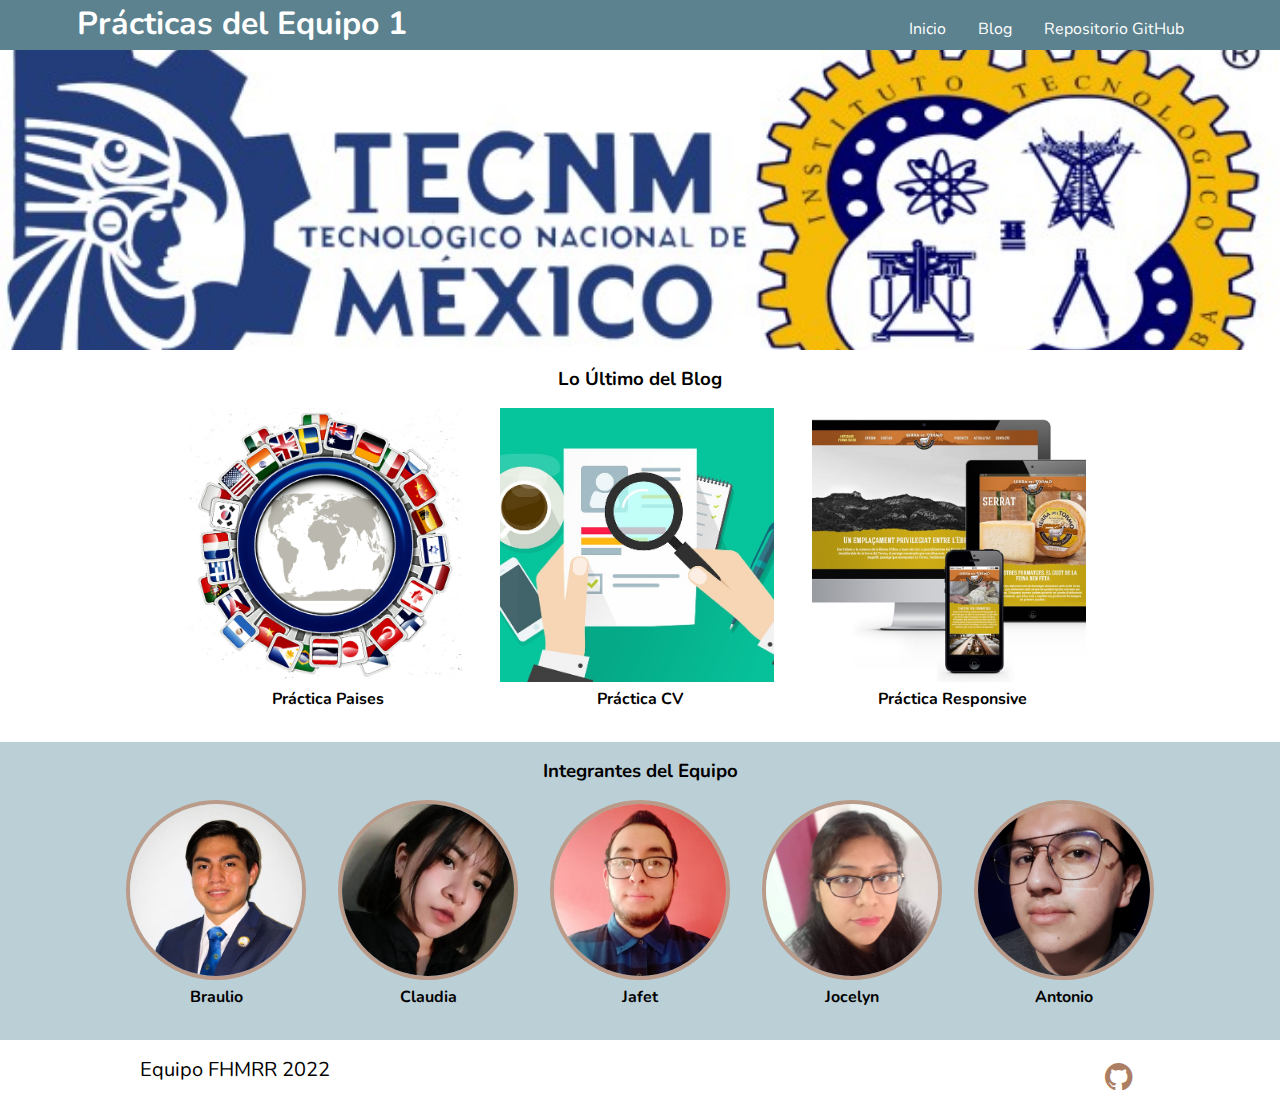
<file: index.html>
<!DOCTYPE html>
<html lang="es">

<head>
    <meta charset="utf-8">
    <meta name="description" content="Sitio Web para prácticas del Equipo 1">
    <meta name="keywords" content="Sitio,Prácticas,Equipo 1">
    <meta name="viewport" content="width=device-width, initial-scale=1.0">
    <link rel="icon" href="img/favicon.png">
    <link href="https://fonts.googleapis.com/icon?family=Material+Icons" rel="stylesheet">
    <link href="css/main_css.css" rel="stylesheet">
    <title>Pr&aacute;cticas del Equipo 1</title>
</head>

<body>
    <header>
        <div clas="container">
            <h1>Pr&aacute;cticas del Equipo 1</h1>
            <input type="checkbox" id="menu-bar">
            <label for="menu-bar"><span class="material-icons">menu</span></label>
            <nav class="menu">
                <a href="#">Inicio</a>
                <a href="blog.html">Blog</a>
                <a href="https://github.com/Braulio-Palagot/Reporte_PracticasEnEquipo">Repositorio GitHub</a>
            </nav>
        </div>
    </header>

    <main>
        <section id="banner">
            <img src="img/banner.jpg" alt="Banner">
        </section>

        <section id="blog-entrance">
            <h3>Lo &Uacute;ltimo del Blog</h3>
            <div class="container">
                <article>
                    <a href="paises.html">
                        <img src="img/blog_paises.png" alt="Pr&aacute;ctica Paises">
                        <h4>Pr&aacute;ctica Paises</h4>
                    </a>
                </article>
                <article>
                    <a href="cv.html">
                        <img src="img/blog_cv.jpg" alt="Pr&aacute;ctica CV">
                        <h4>Pr&aacute;ctica CV</h4>
                    </a>
                </article>
                <article>
                    <a href="responsive.html">
                        <img src="img/blog_responsive.jpg" alt="Pr&aacute;ctica Responsive">
                        <h4>Pr&aacute;ctica Responsive</h4>
                    </a>
                </article>
            </div>
        </section>

        <section id="info">
            <h3>Integrantes del Equipo</h3>
            <div class="container">
                <div class="info-content">
                    <a href="https://braulio-palagot.github.io/Blog_BraulioDavidHernandezPalagot/">
                        <img src="img/braulio.jpg" alt="Braulio">
                        <h4>Braulio</h4>
                    </a>
                </div>
                <div class="info-content">
                    <a href="https://clauxbee.github.io/menu/">
                        <img src="img/claudia.jpeg" alt="Claudia">
                        <h4>Claudia</h4>
                    </a>
                </div>
                <div class="info-content">
                    <a href="https://jafetmijangos.github.io/Menu_Proyectos/">
                        <img src="img/jafet.jpeg" alt="Jafet">
                        <h4>Jafet</h4>
                    </a>
                </div>
                <div class="info-content">
                    <a href="https://jocelynfl.github.io/ActividadesUnidad2/">
                        <img src="img/jocelyn.jpeg" alt="Jocelyn">
                        <h4>Jocelyn</h4>
                    </a>
                </div>
                <div class="info-content">
                    <a href="https://anthonrm.github.io/Sub_menu_AntonioRM/">
                        <img src="img/antonio.jpeg" alt="Antonio">
                        <h4>Antonio</h4>
                    </a>
                </div>
            </div>
        </section>
    </main>
    
    <footer>
        <div class="container">
            <p class="copy">Equipo FHMRR 2022</p>
            <div class="socials">
                <a class="icon-github-circled" href="https://github.com/Braulio-Palagot/Reporte_PracticasEnEquipo" target="_blank"></a>
            </div>
        </div>
    </footer>
</body>

</html>
</file>
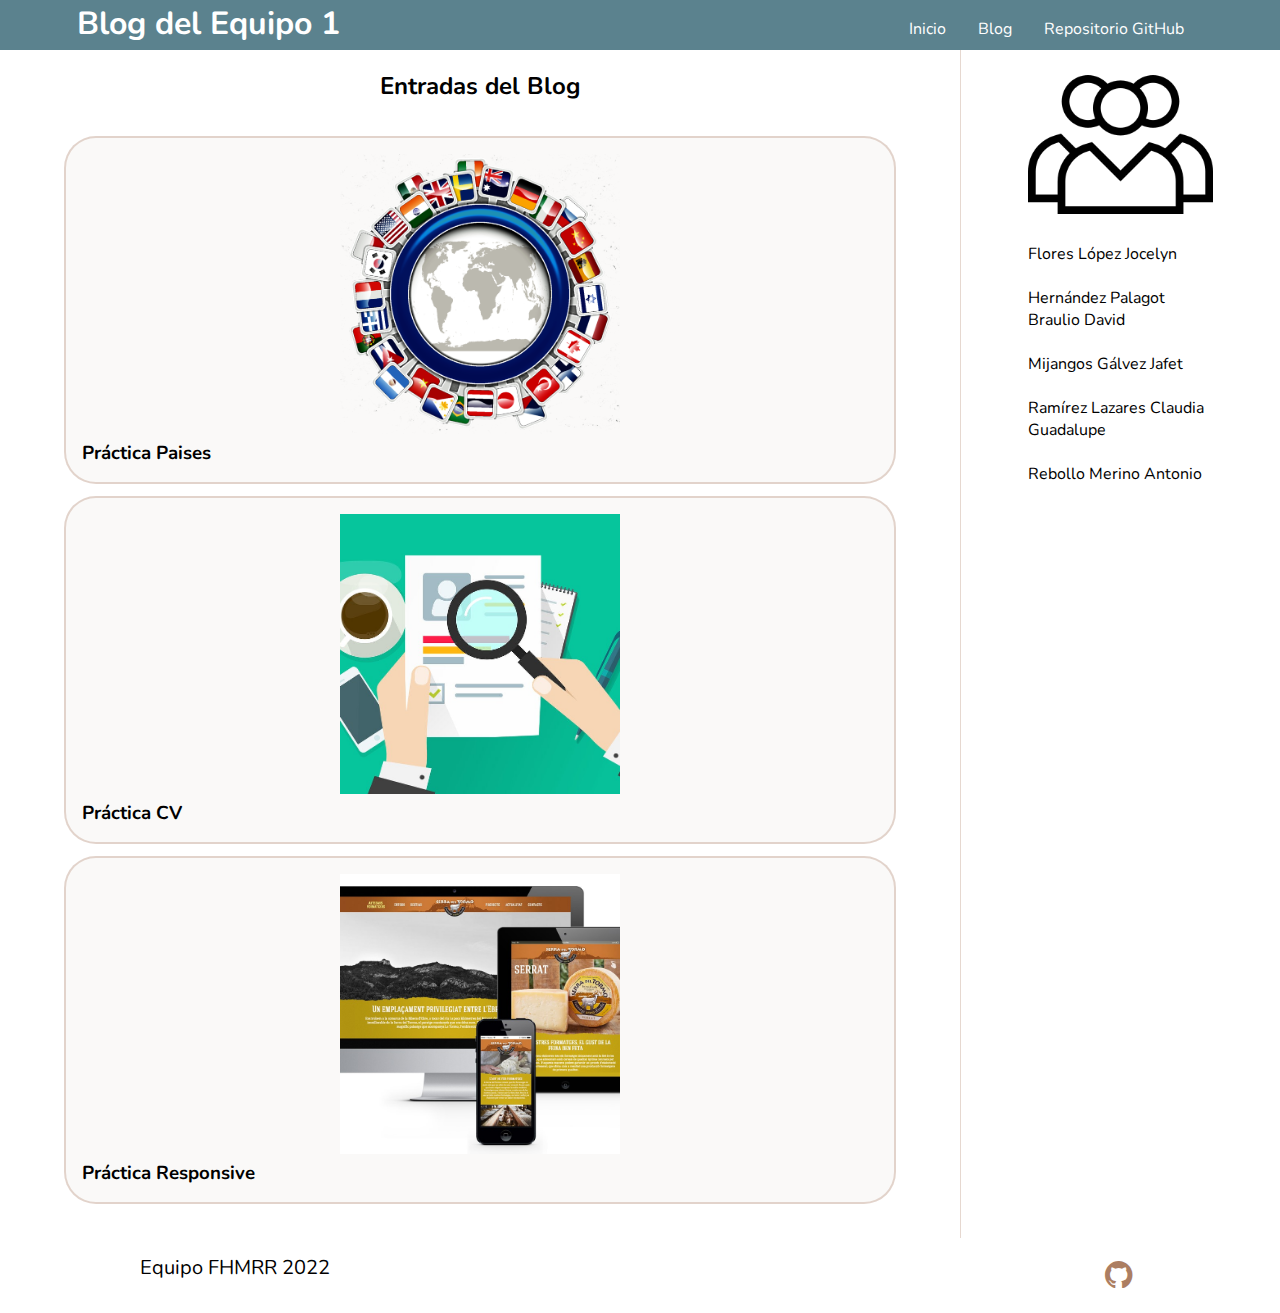
<file: blog.html>
<!DOCTYPE html>
<html lang="es">

<head>
    <meta charset="utf-8">
    <meta name="description" content="Blog del Equipo 1">
    <meta name="keywords" content="Blog,Equipo 1">
    <meta name="viewport" content="width=device-width, initial-scale=1.0">
    <link rel="icon" href="img/favicon.png">
    <link href="https://fonts.googleapis.com/icon?family=Material+Icons" rel="stylesheet">
    <link href="css/blog_css.css" rel="stylesheet">
    <title>Blog del Equipo 1</title>
</head>

<body>
    <header>
        <div clas="container">
            <h1>Blog del Equipo 1</h1>
            <input type="checkbox" id="menu-bar">
            <label for="menu-bar"><span class="material-icons">menu</span></label>
            <nav class="menu">
                <a href="index.html">Inicio</a>
                <a href="#">Blog</a>
                <a href="https://github.com/Braulio-Palagot/Reporte_PracticasEnEquipo">Repositorio GitHub</a>
            </nav>
        </div>
    </header>

    <main>
        <section id="blog-entrance">
            <h2 style="margin-top: 70px;">Entradas del Blog</h2>
                <div class="container">
                    <article class="card">
                        <a href="paises.html">
                            <div>
                                <img src="img/blog_paises.png" alt="Pr&aacute;ctica Paises">
                                <h3>Pr&aacute;ctica Paises</h3>
                            </div>
                        </a>
                    </article>
                    <article class="card">
                        <a href="cv.html">
                            <div>
                                <img src="img/blog_cv.jpg" alt="Pr&aacute;ctica CV">
                                <h3>Pr&aacute;ctica CV</h3>
                            </div>
                        </a>
                    </article>
                    <article class="card">
                        <a href="responsive.html">
                            <div>
                                <img src="img/blog_responsive.jpg" alt="Pr&aacute;ctica Responsive">
                                <h3>Pr&aacute;ctica Responsive</h3>
                            </div>
                        </a>
                    </article>
                </div>
        </section>

        <section id="blog-info">
            <div class="container">
                <article>
                    <img src="img/favicon.png" alt="Equipo:">
                    <p style="text-align: center;">
                    <ul style="display: inline-block; text-align: left;">
                        <li><a href="https://jocelynfl.github.io/ActividadesUnidad2/">Flores L&oacute;pez Jocelyn</a>
                        </li><br>
                        <li><a href="https://braulio-palagot.github.io/Blog_BraulioDavidHernandezPalagot/">Hern&aacute;ndez
                                Palagot Braulio David</a></li><br>
                        <li><a href="https://jafetmijangos.github.io/Menu_Proyectos/">Mijangos G&aacute;lvez Jafet</a>
                        </li><br>
                        <li><a href="https://clauxbee.github.io/menu/">Ram&iacute;rez Lazares Claudia Guadalupe</a></li>
                        <br>
                        <li><a href="https://anthonrm.github.io/Sub_menu_AntonioRM/">Rebollo Merino Antonio</a></li>
                        <br>
                    </ul>
                    </p>
                </article>
                <article></article>
            </div>
        </section>
    </main>
    
    <footer>
        <div class="container">
            <p class="copy">Equipo FHMRR 2022</p>
            <div class="socials">
                <a class="icon-github-circled" href="https://github.com/Braulio-Palagot/Reporte_PracticasEnEquipo" target="_blank"></a>
            </div>
        </div>
    </footer>
</body>

</html>
</file>
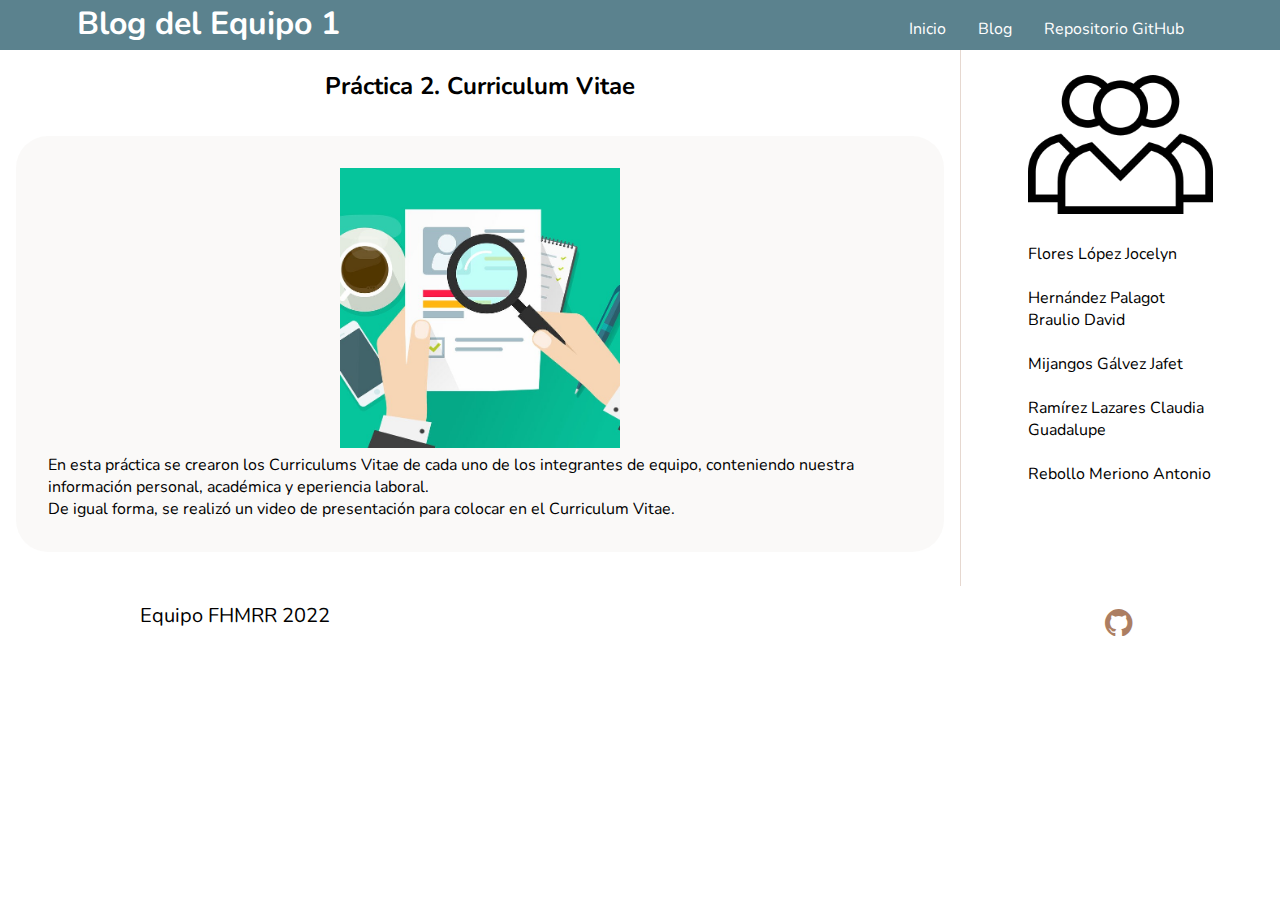
<file: cv.html>
<!DOCTYPE html>
<html lang="es">

<head>
    <meta charset="utf-8">
    <meta name="description" content="Blog del Equipo 1">
    <meta name="keywords" content="Blog,Equipo 1">
    <meta name="viewport" content="width=device-width, initial-scale=1.0">
    <link rel="icon" href="img/favicon.png">
    <link href="https://fonts.googleapis.com/icon?family=Material+Icons" rel="stylesheet">
    <link href="css/blog_css.css" rel="stylesheet">
    <title>Pr&aacute;ctica 2. Curriculum Vitae</title>
</head>

<body>
    <header>
        <div clas="container">
            <h1><a style="text-decoration: none; color: white;" href="blog.html">Blog del Equipo 1</a></h1>
            <input type="checkbox" id="menu-bar">
            <label for="menu-bar"><span class="material-icons">menu</span></label>
            <nav class="menu">
                <a href="index.html">Inicio</a>
                <a href="blog.html">Blog</a>
                <a href="https://github.com/Braulio-Palagot/Reporte_PracticasEnEquipo">Repositorio GitHub</a>
            </nav>
        </div>
    </header>

    <main>
        <section id="blog-entrance">
            <h2 style="margin-top: 70px;">Pr&aacute;ctica 2. Curriculum Vitae</h2>
            <div class="container">
                <article class="content">
                    <img src="img/blog_cv.jpg">
                    <p style="text-align: left;">
                        En esta pr&aacute;ctica se crearon los
                        Curriculums Vitae de cada uno de los integrantes de equipo, conteniendo nuestra
                        informaci&oacute;n personal, académica y eperiencia laboral.<br>
                        De igual forma, se realizó un video de presentación para colocar en el Curriculum Vitae.
                    </p>
                </article>
            </div>
        </section>

        <section id="blog-info">
            <div class="container">
                <article>
                    <img src="img/favicon.png" alt="Equipo:">
                    <p style="text-align: center;">
                    <ul style="display: inline-block; text-align: left;">
                        <li><a href="https://jocelynfl.github.io/ActividadesUnidad2/">Flores L&oacute;pez Jocelyn</a>
                        </li><br>
                        <li><a href="https://braulio-palagot.github.io/Blog_BraulioDavidHernandezPalagot/">Hern&aacute;ndez
                                Palagot Braulio David</a></li><br>
                        <li><a href="https://jafetmijangos.github.io/Menu_Proyectos/">Mijangos G&aacute;lvez Jafet</a>
                        </li><br>
                        <li><a href="https://clauxbee.github.io/menu/">Ram&iacute;rez Lazares Claudia Guadalupe</a></li>
                        <br>
                        <li><a href="https://anthonrm.github.io/Sub_menu_AntonioRM/">Rebollo Meriono Antonio</a></li>
                        <br>
                    </ul>
                    </p>
                </article>
                <article></article>
            </div>
        </section>
    </main>
    
    <footer>
        <div class="container">
            <p class="copy">Equipo FHMRR 2022</p>
            <div class="socials">
                <a class="icon-github-circled" href="https://github.com/Braulio-Palagot/Reporte_PracticasEnEquipo" target="_blank"></a>
            </div>
        </div>
    </footer>
</body>

</html>
</file>
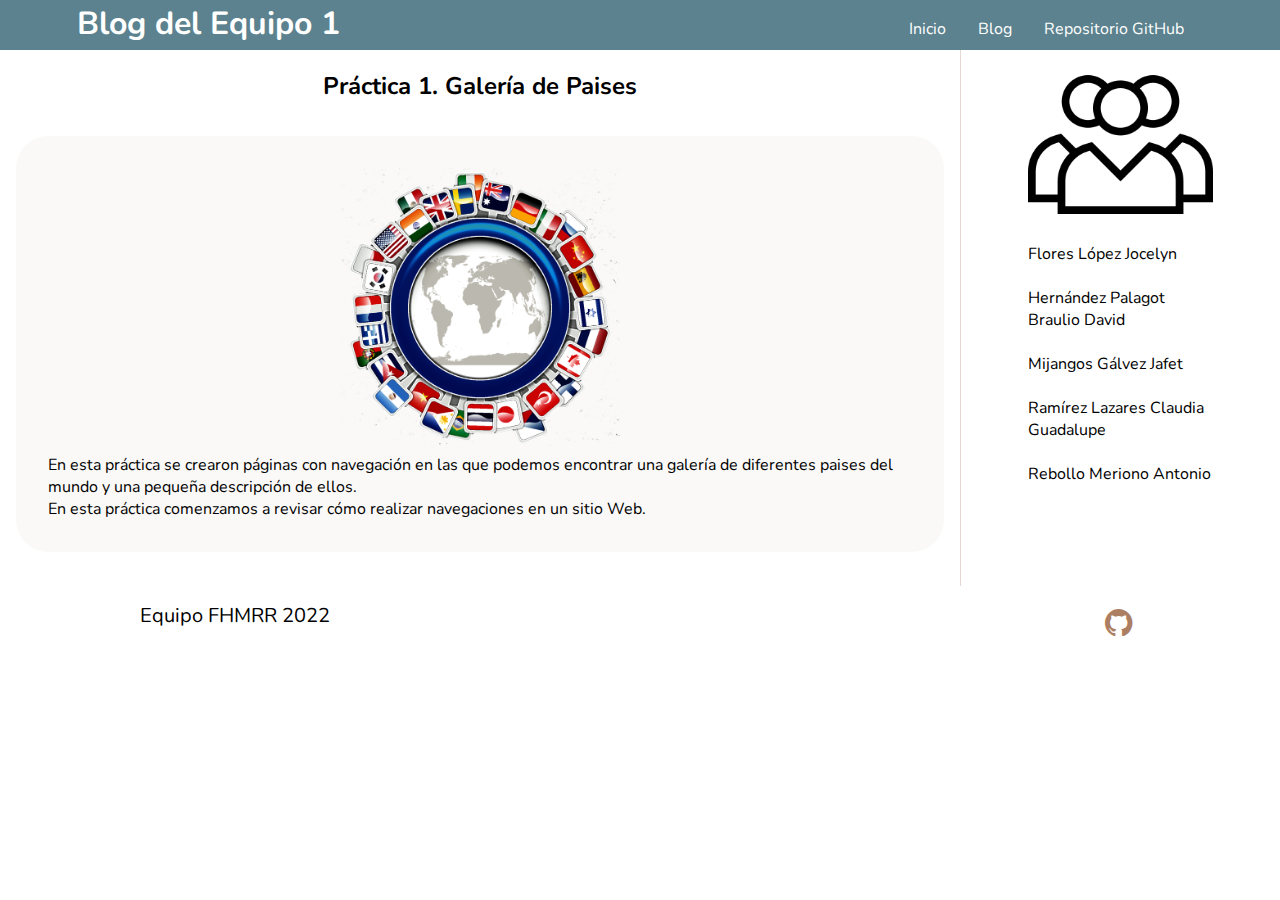
<file: paises.html>
<!DOCTYPE html>
<html lang="es">

<head>
    <meta charset="utf-8">
    <meta name="description" content="Blog del Equipo 1">
    <meta name="keywords" content="Blog,Equipo 1">
    <meta name="viewport" content="width=device-width, initial-scale=1.0">
    <link rel="icon" href="img/favicon.png">
    <link href="https://fonts.googleapis.com/icon?family=Material+Icons" rel="stylesheet">
    <link href="css/blog_css.css" rel="stylesheet">
    <title>Pr&aacute;ctica 1. Galer&iacute;a de Paises</title>
</head>

<body>
    <header>
        <div clas="container">
            <h1><a style="text-decoration: none; color: white;" href="blog.html">Blog del Equipo 1</a></h1>
            <input type="checkbox" id="menu-bar">
            <label for="menu-bar"><span class="material-icons">menu</span></label>
            <nav class="menu">
                <a href="index.html">Inicio</a>
                <a href="blog.html">Blog</a>
                <a href="https://github.com/Braulio-Palagot/Reporte_PracticasEnEquipo">Repositorio GitHub</a>
            </nav>
        </div>
    </header>

    <main>
        <section id="blog-entrance">
            <h2 style="margin-top: 70px;">Pr&aacute;ctica 1. Galer&iacute;a de Paises</h2>
            <div class="container">
                <article class="content">
                    <img src="img/blog_paises.png">
                    <p style="text-align: left;">
                        En esta pr&aacute;ctica se crearon p&aacute;ginas con navegaci&oacute;n en las que podemos
                        encontrar una galer&iacute;a de diferentes paises del mundo y una pequeña descripci&oacute;n de ellos.<br>
                        En esta pr&aacute;ctica comenzamos a revisar cómo realizar navegaciones en un sitio Web.
                    </p>
                </article>
            </div>
        </section>

        <section id="blog-info">
            <div class="container">
                <article>
                    <img src="img/favicon.png" alt="Equipo:">
                    <p style="text-align: center;">
                    <ul style="display: inline-block; text-align: left;">
                        <li><a href="https://jocelynfl.github.io/ActividadesUnidad2/">Flores L&oacute;pez Jocelyn</a>
                        </li><br>
                        <li><a href="https://braulio-palagot.github.io/Blog_BraulioDavidHernandezPalagot/">Hern&aacute;ndez
                                Palagot Braulio David</a></li><br>
                        <li><a href="https://jafetmijangos.github.io/Menu_Proyectos/">Mijangos G&aacute;lvez Jafet</a>
                        </li><br>
                        <li><a href="https://clauxbee.github.io/menu/">Ram&iacute;rez Lazares Claudia Guadalupe</a></li>
                        <br>
                        <li><a href="https://anthonrm.github.io/Sub_menu_AntonioRM/">Rebollo Meriono Antonio</a></li>
                        <br>
                    </ul>
                    </p>
                </article>
                <article></article>
            </div>
        </section>
    </main>
    
    <footer>
        <div class="container">
            <p class="copy">Equipo FHMRR 2022</p>
            <div class="socials">
                <a class="icon-github-circled" href="https://github.com/Braulio-Palagot/Reporte_PracticasEnEquipo" target="_blank"></a>
            </div>
        </div>
    </footer>
</body>

</html>
</file>
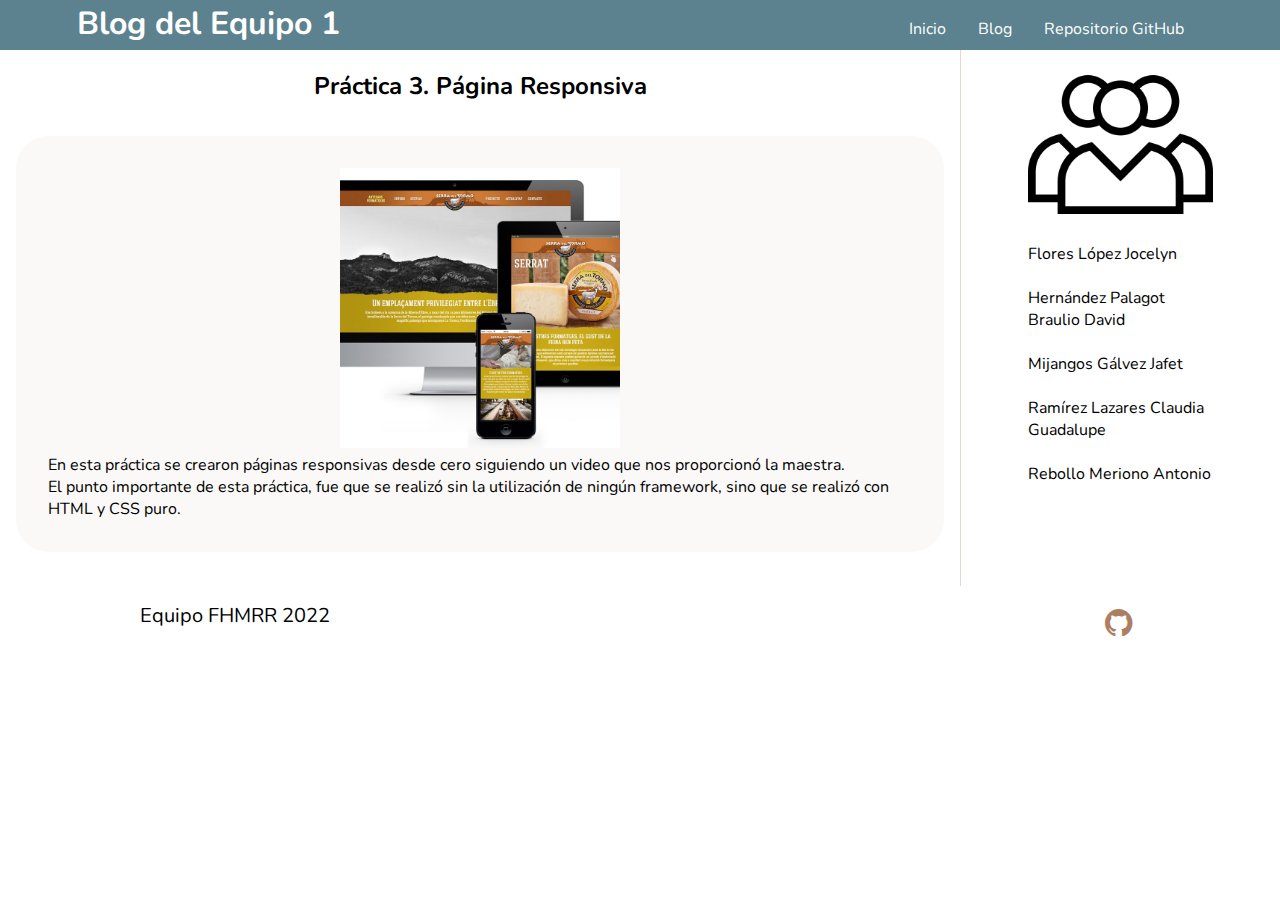
<file: responsive.html>
<!DOCTYPE html>
<html lang="es">

<head>
    <meta charset="utf-8">
    <meta name="description" content="Blog del Equipo 1">
    <meta name="keywords" content="Blog,Equipo 1">
    <meta name="viewport" content="width=device-width, initial-scale=1.0">
    <link rel="icon" href="img/favicon.png">
    <link href="https://fonts.googleapis.com/icon?family=Material+Icons" rel="stylesheet">
    <link href="css/blog_css.css" rel="stylesheet">
    <title>Pr&aacute;ctica 3. P&aacute;gina Responsiva</title>
</head>

<body>
    <header>
        <div clas="container">
            <h1><a style="text-decoration: none; color: white;" href="blog.html">Blog del Equipo 1</a></h1>
            <input type="checkbox" id="menu-bar">
            <label for="menu-bar"><span class="material-icons">menu</span></label>
            <nav class="menu">
                <a href="index.html">Inicio</a>
                <a href="blog.html">Blog</a>
                <a href="https://github.com/Braulio-Palagot/Reporte_PracticasEnEquipo">Repositorio GitHub</a>
            </nav>
        </div>
    </header>

    <main>
        <section id="blog-entrance">
            <h2 style="margin-top: 70px;">Pr&aacute;ctica 3. P&aacute;gina Responsiva</h2>
            <div class="container">
                <article class="content">
                    <img src="img/blog_responsive.jpg">
                    <p style="text-align: left;">
                        En esta pr&aacute;ctica se crearon p&aacute;ginas responsivas desde cero siguiendo un video que
                        nos proporcion&oacute; la maestra. <br>
                        El punto importante de esta pr&aacute;ctica, fue que se realiz&oacute; sin la utilizaci&oacute;n
                        de ning&uacute;n framework, sino que se realiz&oacute; con HTML y CSS puro.
                    </p>
                </article>
            </div>
        </section>

        <section id="blog-info">
            <div class="container">
                <article>
                    <img src="img/favicon.png" alt="Equipo:">
                    <p style="text-align: center;">
                    <ul style="display: inline-block; text-align: left;">
                        <li><a href="https://jocelynfl.github.io/ActividadesUnidad2/">Flores L&oacute;pez Jocelyn</a>
                        </li><br>
                        <li><a href="https://braulio-palagot.github.io/Blog_BraulioDavidHernandezPalagot/">Hern&aacute;ndez
                                Palagot Braulio David</a></li><br>
                        <li><a href="https://jafetmijangos.github.io/Menu_Proyectos/">Mijangos G&aacute;lvez Jafet</a>
                        </li><br>
                        <li><a href="https://clauxbee.github.io/menu/">Ram&iacute;rez Lazares Claudia Guadalupe</a></li>
                        <br>
                        <li><a href="https://anthonrm.github.io/Sub_menu_AntonioRM/">Rebollo Meriono Antonio</a></li>
                        <br>
                    </ul>
                    </p>
                </article>
                <article></article>
            </div>
        </section>
    </main>
    
    <footer>
        <div class="container">
            <p class="copy">Equipo FHMRR 2022</p>
            <div class="socials">
                <a class="icon-github-circled" href="https://github.com/Braulio-Palagot/Reporte_PracticasEnEquipo" target="_blank"></a>
            </div>
        </div>
    </footer>
</body>

</html>
</file>
<file: css/main_css.css>
@import url('https://fonts.googleapis.com/css2?family=Nunito:ital,wght@0,200;0,300;0,400;0,500;0,600;0,700;0,800;0,900;1,200;1,300;1,400;1,500;1,600;1,700;1,800;1,900&display=swap');
@import url(nav_css.css);
@import url(banner_css.css);
@import url(info_css.css);
@import url(fontello.css);
@import url(blog-entrance_css.css);

* {
    margin: 0;
    padding: 0;
    box-sizing: border-box;
}

body {
    font-family: 'Nunito', sans-serif;
}

header {
    padding: 0.1em 1em;
    width: 100%;
    height: 50px;
    background-color: #5B828E;
    color: white;

    position: fixed;
    top: 0;
    left: 0;
    z-index: 100;
}

header.container {
    display: table;
}
.container {
    width: 98%;
    margin: auto;
}

h1 {
    float: left;
}

section {
    width: 100%;
    margin-bottom: 1em;
}

#welcome {
    text-align: center;
    padding: 0 4em;
}

.copy {
    font-size: 20px;
}

footer .container {
    display: flex;
    flex-wrap: wrap;
    justify-content: center;
    padding-bottom: 1em;
}

.socials {
    width: 100%;
    text-align: center;
    font-size: 2em;
}

.socials a {
    color: #AC7E62;
    text-decoration: none;
}

@media (min-width:768px) {
    .socials {
        width: auto;
    }

    footer .container {
        justify-content: space-between;
    }

    footer {
        padding: 0 4em;
    }
}

@media (min-width:1080px) {
    header h1 {padding-left: 1.9em;}
    .container {padding: 0 4em;}
    #welcome h2, #welcome h3, #welcome h4, #welcome p {padding: 0 1em;}
}
</file>
<file: css/blog_css.css>
@import url(main_css.css);
@import url(blog-info_css.css);

main {
    display: flex;
    flex-wrap: wrap;
}

#blog-entrance {
    float: left;
}

#blog-entrance .container {
    display: unset;
    padding-top: 50px;
    text-align: center;
}

#blog-entrance .card {
    margin: 12px 1em;
    border: 2px solid rgb(172, 126, 98, 0.3);
    border-radius: 2em;
    background-color: rgb(210, 200, 188, 0.1);
}
#blog-entrance .card img {
    max-width: 98%;
}
#blog-entrance .content {
    padding: 2em;
    margin: 12px 1em;
    border-radius: 2em;
    background-color: rgb(210, 200, 188, 0.1);
}
#blog-entrance .content img {
    max-width: 98%;
}
#blog-entrance div {
    padding: 1em;
}

#blog-entrance article h3 {
    text-align: left;
}

@media (min-width:768px) {
    #blog-entrance .card {
        margin: 12px 4em;
    }
}
@media (min-width:1080px) {
    #blog-entrance {
        width: 75%;
    }
}
</file>
